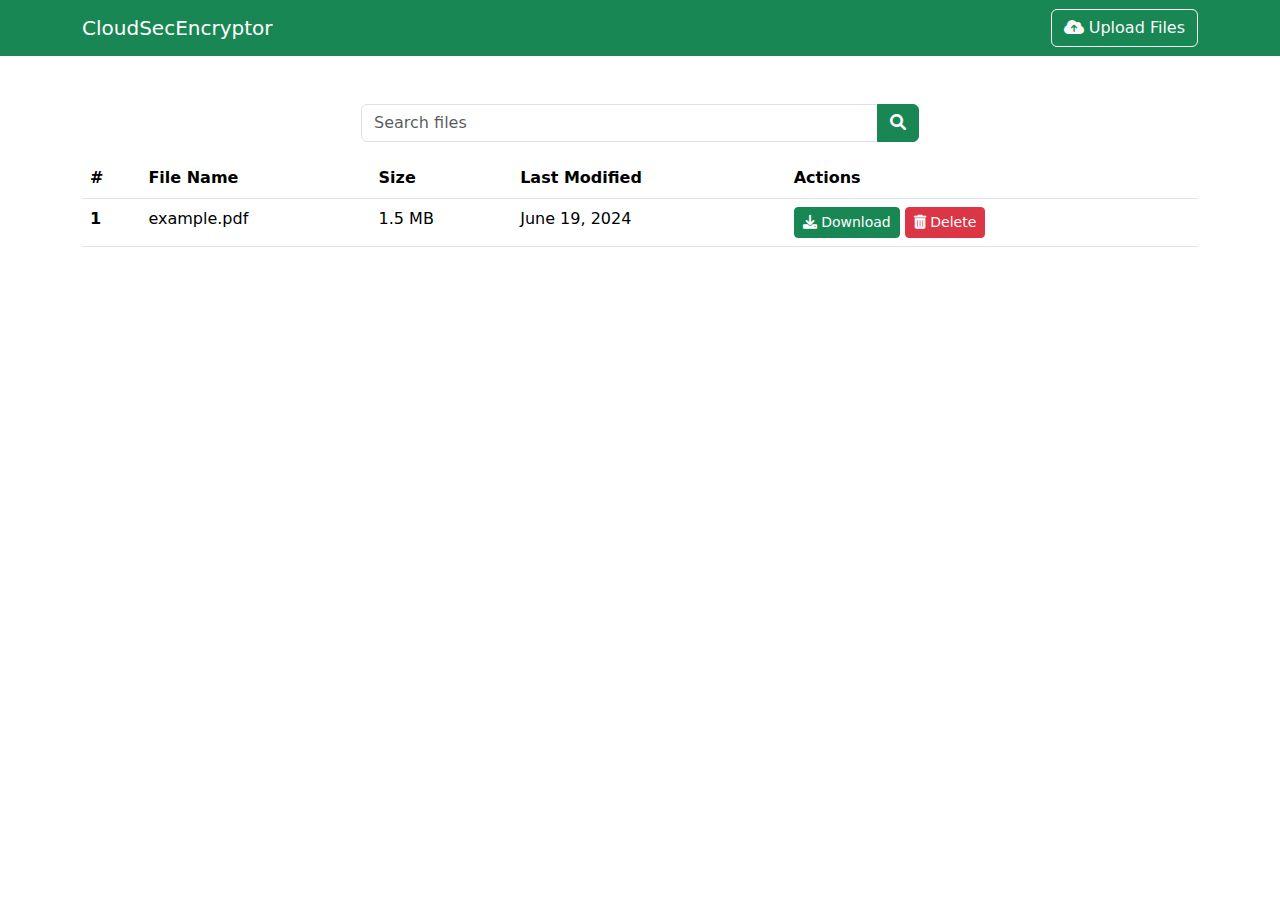
<file: templates/index.html>
<!DOCTYPE html>
<html lang="en">
  <head>
    <meta charset="UTF-8" />
    <meta name="viewport" content="width=device-width, initial-scale=1.0" />
    <title>CloudSecEncryptor</title>
    <link
      href="https://cdn.jsdelivr.net/npm/bootstrap@5.0.2/dist/css/bootstrap.min.css"
      rel="stylesheet"
    />
    <!-- Font Awesome for icons -->
    <link
      rel="stylesheet"
      href="https://cdnjs.cloudflare.com/ajax/libs/font-awesome/6.0.0-beta3/css/all.min.css"
    />
    <link
      href="https://fonts.googleapis.com/css?family=Roboto:300,400,500,700&display=swap"
      rel="stylesheet"
    />
    <link rel="stylesheet" href="/static/css/app.css" />
  </head>
  <body class="d-flex flex-column" style="min-height: 100vh">
    <!-- Navigation Bar -->
    <nav class="navbar navbar-expand-lg navbar-dark bg-success">
      <div class="container">
        <a class="navbar-brand" href="#">CloudSecEncryptor</a>
        <div class="ms-auto">
          <label class="btn btn-outline-light file-input">
            <i class="fas fa-cloud-upload-alt"></i> Upload Files
            <input
              type="file"
              multiple
              onchange="alert('File(s) selected. Implement upload logic.');"
            />
          </label>
        </div>
      </div>
    </nav>

    <!-- Main Content Section -->
    <div class="container mt-5 flex-grow-1">
      <div class="row">
        <div class="col-12">
          <!-- Search Bar -->
          <div class="input-group mb-3 w-50 m-auto">
            <input
              type="text"
              class="form-control"
              placeholder="Search files"
              aria-label="Search files"
              aria-describedby="button-addon2"
            />
            <button class="btn btn-success" type="button" id="button-addon2">
              <i class="fas fa-search"></i>
            </button>
          </div>
          <table class="table">
            <thead>
              <tr>
                <th scope="col">#</th>
                <th scope="col">File Name</th>
                <th scope="col">Size</th>
                <th scope="col">Last Modified</th>
                <th scope="col">Actions</th>
              </tr>
            </thead>
            <tbody>
              <tr>
                <th scope="row">1</th>
                <td>example.pdf</td>
                <td>1.5 MB</td>
                <td>June 19, 2024</td>
                <td>
                  <button class="btn btn-success btn-sm">
                    <i class="fas fa-download"></i> Download
                  </button>
                  <button class="btn btn-danger btn-sm">
                    <i class="fas fa-trash-alt"></i> Delete
                  </button>
                </td>
              </tr>
              <!-- Repeat for other files -->
            </tbody>
          </table>
        </div>
      </div>
    </div>

    <!-- Bootstrap JS -->
    <script src="https://cdn.jsdelivr.net/npm/bootstrap@5.0.2/dist/js/bootstrap.bundle.min.js"></script>
    <script src="/static/js/script.js"></script>
  </body>
</html>
</file>
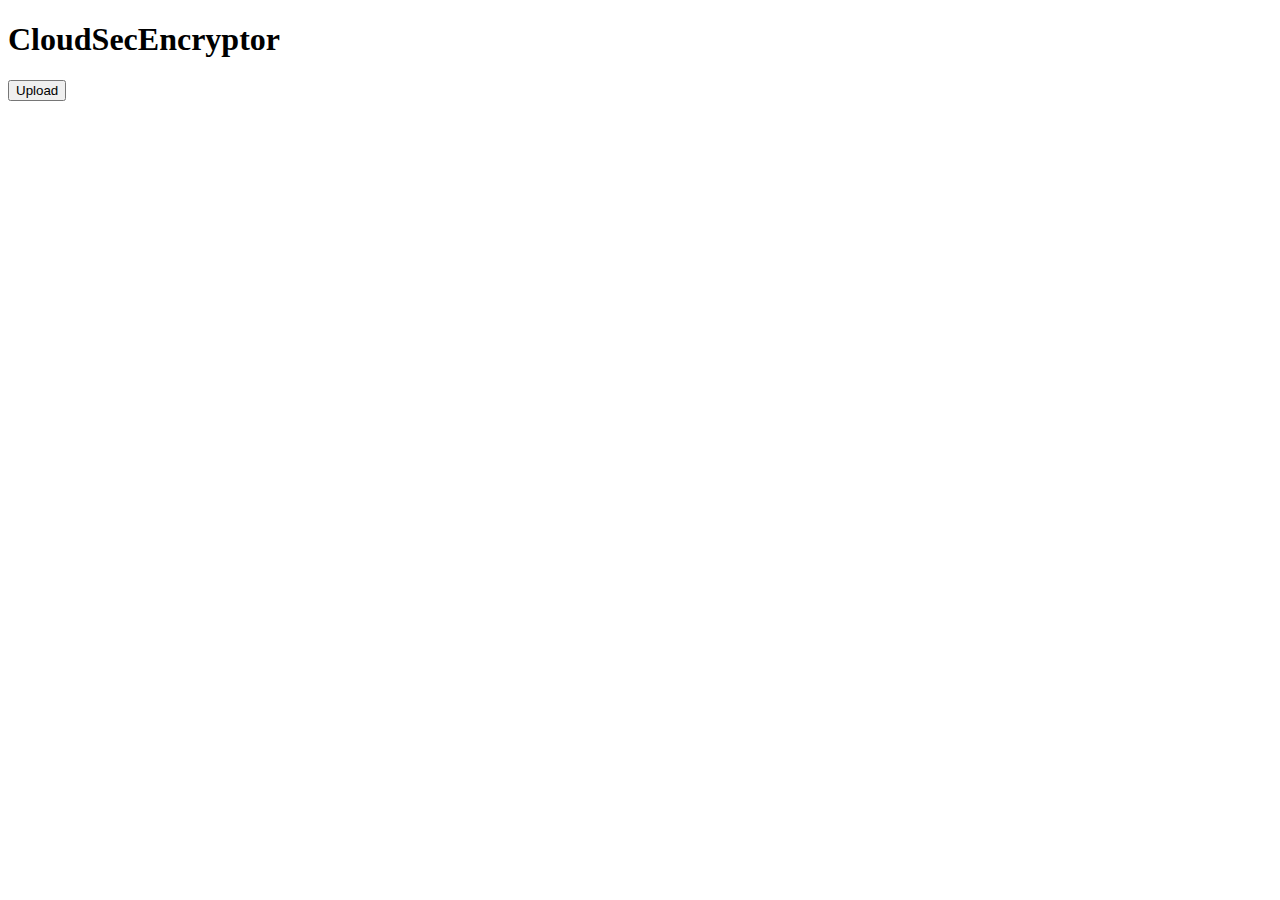
<file: app/templates/index.html>
<!DOCTYPE html>
<html lang="en">
<head>
  <meta charset="UTF-8">
  <meta name="viewport" content="width=device-width, initial-scale=1.0">
  <title>CloudSecEncryptor</title>
  <link rel="stylesheet" href="/static/css/app.css">
</head>
<body>
  <div class="container">
    <header>
      <h1>CloudSecEncryptor</h1>
      <button class="upload-btn">Upload</button>
    </header>
    <ul class="file-list">
    </ul>
  </div>
  <script src="/static/js/script.js"></script>
</body>
</html>
</file>
<file: static/css/app.css>
.file-input input[type="file"] {
  position: absolute;
  opacity: 0;
  right: 0;
  top: 0;
  cursor: pointer; /* Ensure cursor changes to pointer */
}

.btn-outline-light:hover,
.btn-success:hover {
  cursor: pointer;
}

.form-control:focus {
  border-color: #28a745;
  box-shadow: 0 0 0 0.25rem rgba(40, 167, 69, 0.25); /* Green glow */
}
</file>
